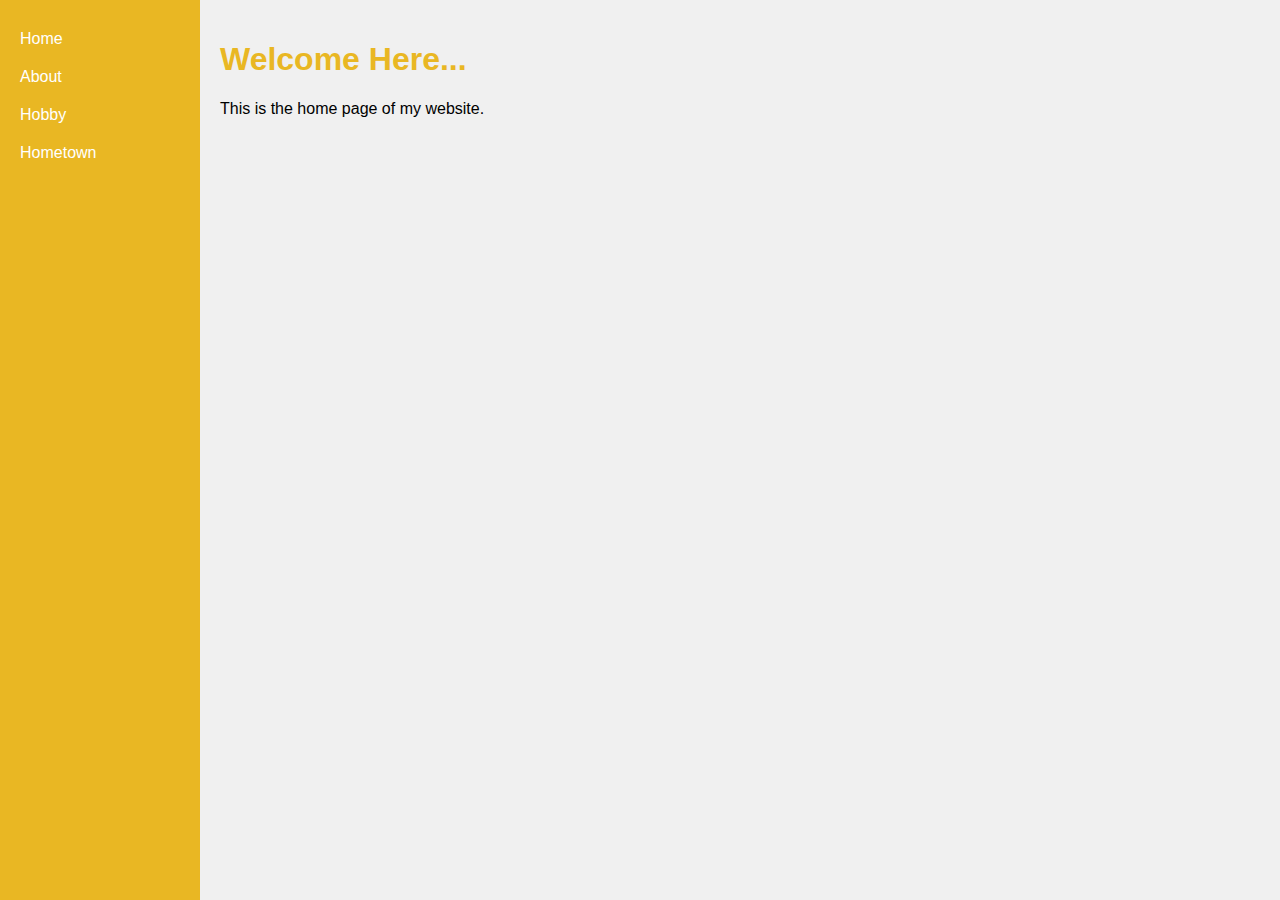
<file: CSSSite/index.html>
<!DOCTYPE html>
<html>
<head>
    <title>My Personal Website</title>
    <link rel="stylesheet" href="css/index.css">
</head>
<body>
    <div class="sidenav">
        <a href="index.html">Home</a>
        <a href="about.html">About</a>
        <a href="hobby.html">Hobby</a>
        <a href="hometown.html">Hometown</a>
    </div>

    <div class="main-content">
        <h1>Welcome Here...</h1>
        <p>This is the home page of my  website.</p>
    </div>
</body>
</html>
</file>
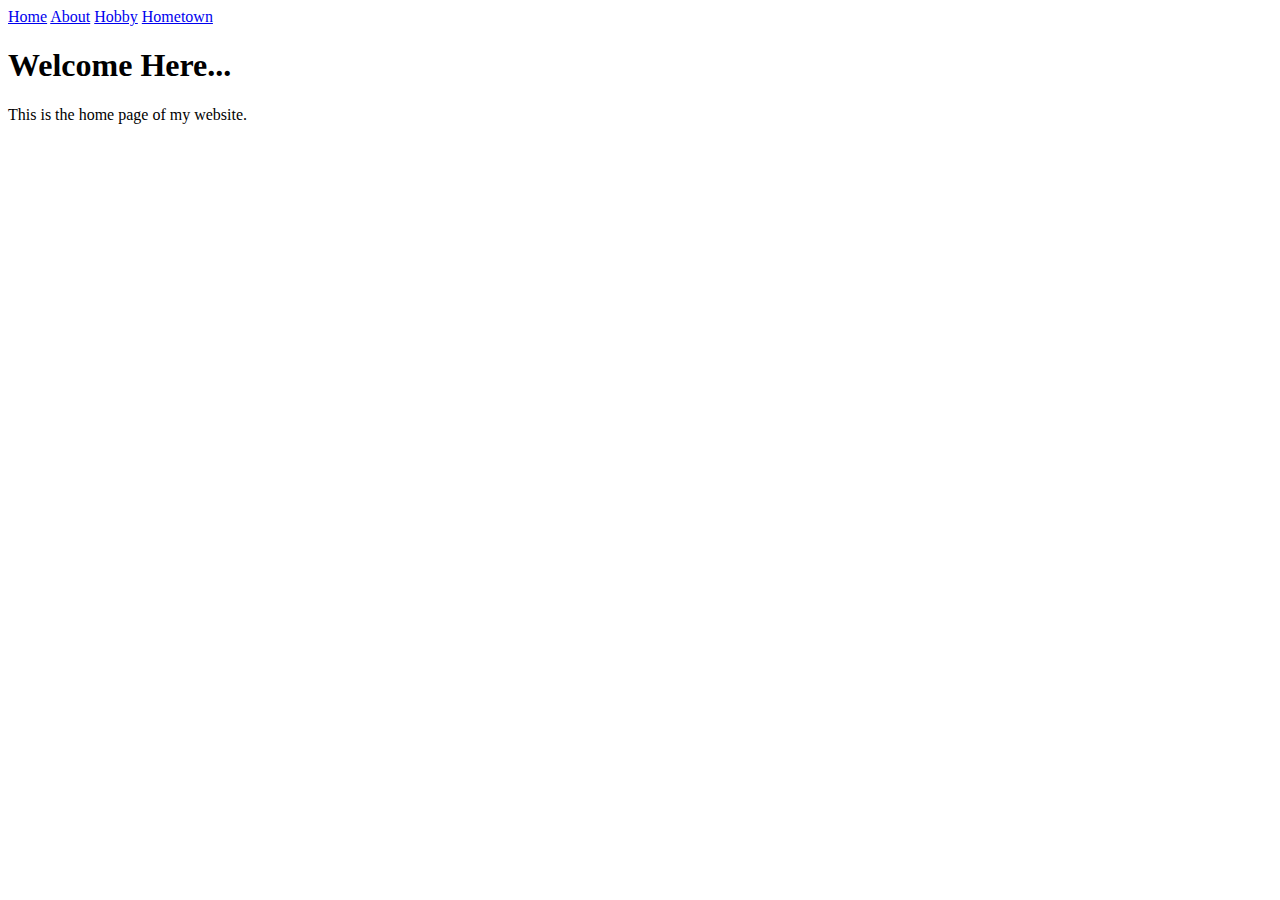
<file: HTMLSite/index.html>
<!DOCTYPE html>
<html>
<head>
    <title>My Personal Website</title>
</head>
<body>
    <div class="sidenav">
        <a href="index.html">Home</a>
        <a href="about.html">About</a>
        <a href="hobby.html">Hobby</a>
        <a href="hometown.html">Hometown</a>
    </div>

    <div class="main-content">
        <h1>Welcome Here...</h1>
        <p>This is the home page of my  website.</p>
    </div>
</body>
</html>
</file>
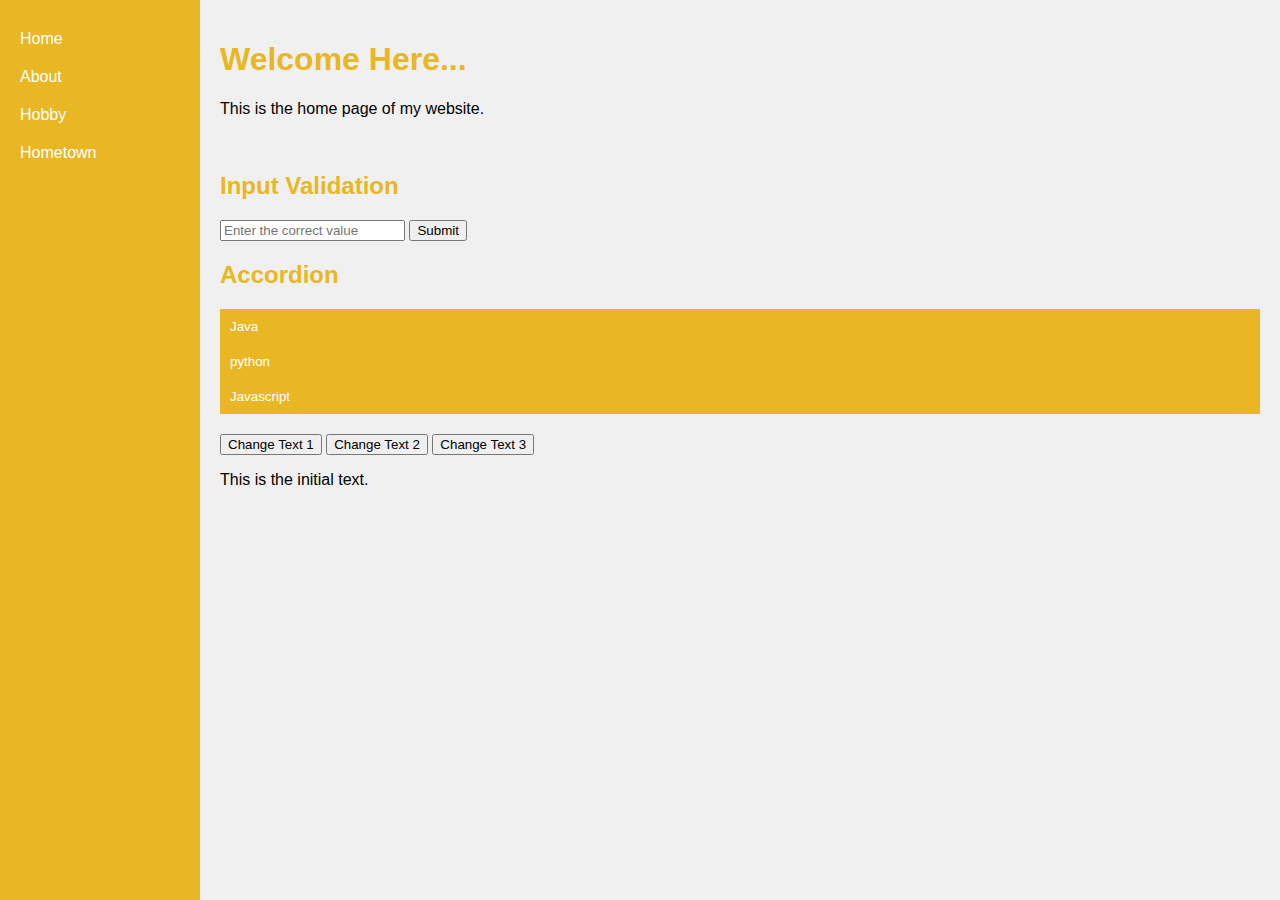
<file: JSSite/index.html>
<!DOCTYPE html>
<html>
<head>
    <title>My Personal Website</title>
    <link rel="stylesheet" href="css/index.css">
</head>
<body>
    <div class="sidenav">
        <a href="index.html">Home</a>
        <a href="about.html">About</a>
        <a href="hobby.html">Hobby</a>
        <a href="hometown.html">Hometown</a>
    </div>

    <div class="main-content">
        <h1>Welcome Here...</h1>
        <p>This is the home page of my website.</p>

    <div><br />
        <h2>Input Validation</h2>
        <input type="text" id="inputField" placeholder="Enter the correct value">
        <button onclick="validateInput()">Submit</button>
        <p id="errorMessage" style="color: red;"></p>
    </div>

    <div class="accordion">
        <h2>Accordion</h2>
        <button class="accordion-btn">Java</button>
        <div class="accordion-content">
            <p>Java is a high-level, class-based, object-oriented programming language that is designed to have as few implementation dependencies as possible.</p>
        </div>

        <button class="accordion-btn">python</button>
        <div class="accordion-content">
            <p>Python is a high-level, general-purpose programming language. Its design philosophy emphasizes code readability with the use of significant indentation. Python is dynamically typed and garbage-collected. It supports multiple programming paradigms, including structured, object-oriented and functional programming.</p>
        </div>

        <button class="accordion-btn">Javascript</button>
        <div class="accordion-content">
            <p>JavaScript, often abbreviated as JS, is a programming language and core technology of the Web, alongside HTML and CSS. 99% of websites use JavaScript on the client side for webpage behavior. Web browsers have a dedicated JavaScript engine that executes the client code.</p>
        </div>
    </div>
    <div>
        <button onclick="changeText('Text 1')">Change Text 1</button>
        <button onclick="changeText('Text 2')">Change Text 2</button>
        <button onclick="changeText('Text 3')">Change Text 3</button>
        <p id="changeableText">This is the initial text.</p>
    </div>
</div>
</body>
<script src="index.js"></script>
</html>
</file>
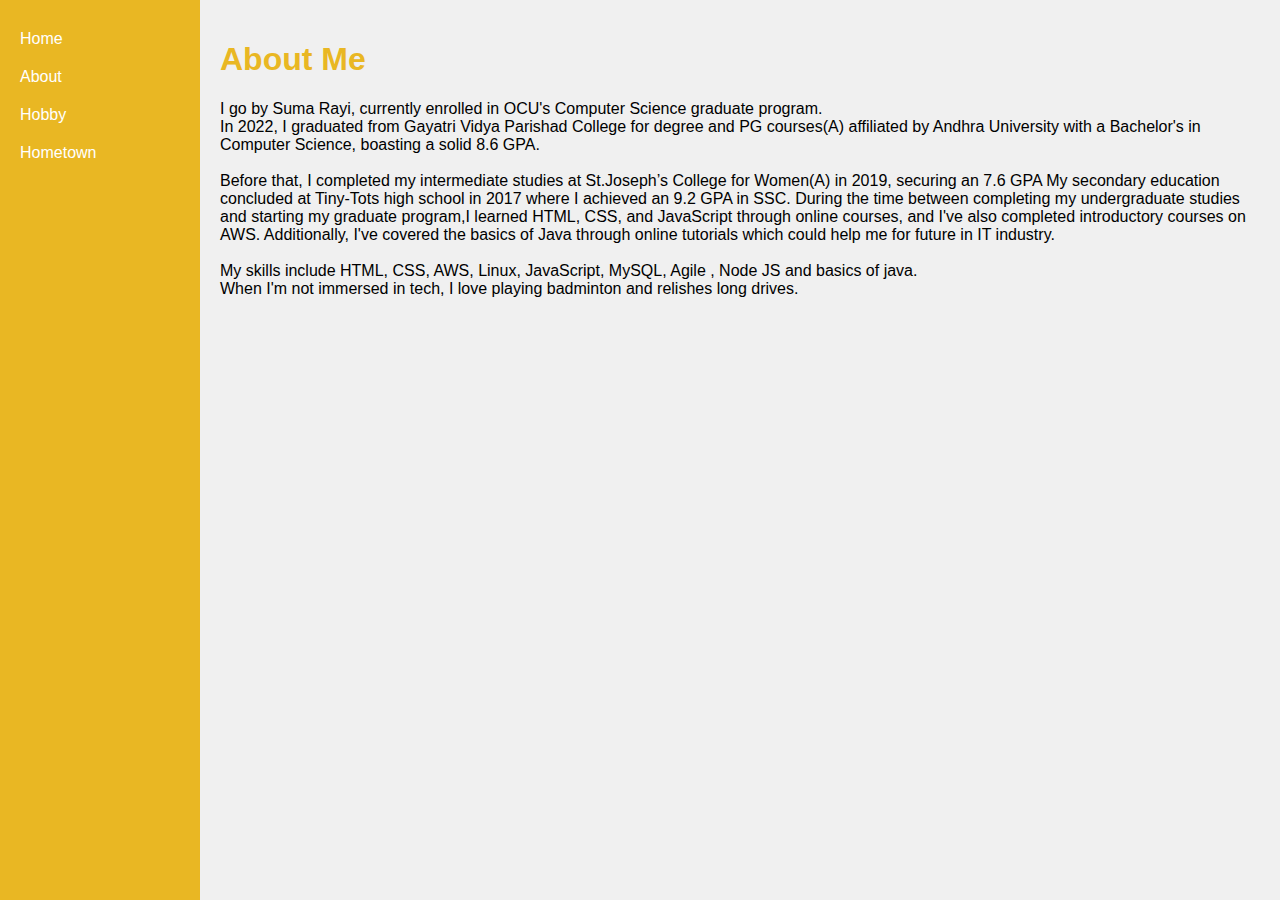
<file: CSSSite/about.html>
<!DOCTYPE html>
<html>
<head>
    <title>About Me</title>
    <link rel="stylesheet" href="css/index.css">
</head>
<body>
    <div class="sidenav">
        <a href="index.html">Home</a>
        <a href="about.html">About</a>
        <a href="hobby.html">Hobby</a>
        <a href="hometown.html">Hometown</a>
    </div>

    <div class="main-content">
        <h1>About Me</h1>
        <p>
            I go by Suma Rayi, currently enrolled in OCU's Computer Science graduate program.<br/>
            In 2022, I graduated from Gayatri Vidya Parishad College for degree and PG courses(A) affiliated by Andhra University with a Bachelor's in Computer Science, boasting a solid 8.6 GPA.<br /><br/>
            Before that, I completed my intermediate studies at St.Joseph’s College for Women(A) in 2019, securing an 7.6 GPA
            My secondary education concluded at Tiny-Tots high school  in 2017 where I achieved an 9.2 GPA in SSC.
            During the time between completing my undergraduate studies and starting my graduate program,I learned HTML, CSS, and JavaScript through online courses, and I've also completed introductory courses on AWS. Additionally, I've covered the basics of Java through online tutorials which could help me for future in IT industry.
            <br /><br />
            My skills include HTML, CSS, 
            AWS, Linux, JavaScript, MySQL, Agile , Node JS and basics of java.
            <br/>
            When I'm not immersed in tech, I love playing badminton and relishes long drives.
        </p>
    </div>
</body>
</html>
</file>
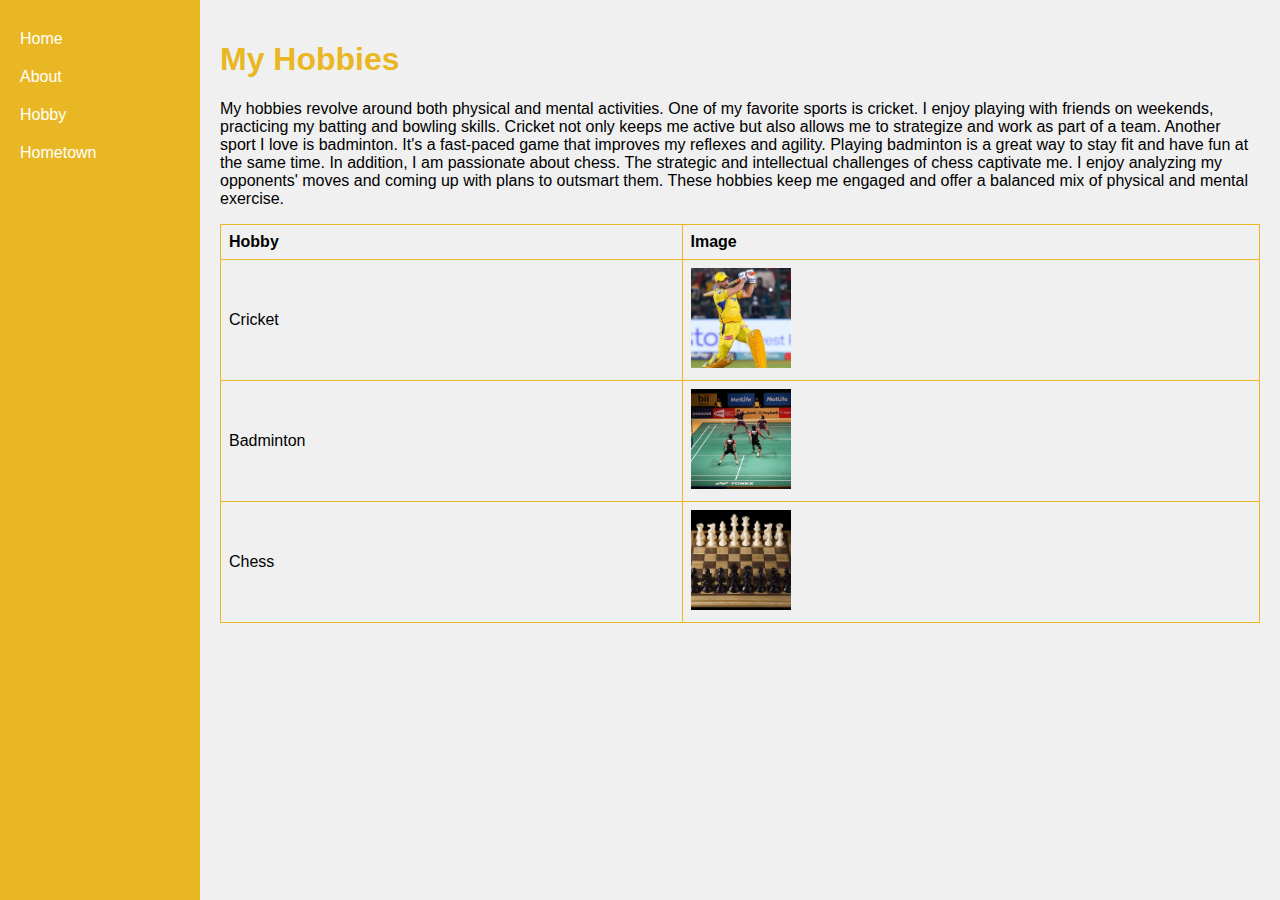
<file: CSSSite/hobby.html>
<!DOCTYPE html>
<html>
<head>
    <title>My Hobbies</title>
    <link rel="stylesheet" href="css/index.css">
</head>
<body>
    <div class="sidenav">
        <a href="index.html">Home</a>
        <a href="about.html">About</a>
        <a href="hobby.html">Hobby</a>
        <a href="hometown.html">Hometown</a>
    </div>

    <div class="main-content">
        <h1>My Hobbies</h1>
		<p>
			My hobbies revolve around both physical and mental activities. One of my favorite sports is cricket. I enjoy playing with friends on weekends, practicing my batting and bowling skills. Cricket not only keeps me active but also allows me to strategize and work as part of a team. Another sport I love is badminton. It's a fast-paced game that improves my reflexes and agility. Playing badminton is a great way to stay fit and have fun at the same time. In addition, I am passionate about chess. The strategic and intellectual challenges of chess captivate me. I enjoy analyzing my opponents' moves and coming up with plans to outsmart them. These hobbies keep me engaged and offer a balanced mix of physical and mental exercise.
		</p>		
        <table>
            <tr>
                <th>Hobby</th>
                <th>Image</th>
            </tr>
            <tr>
                <td>Cricket</td>
                <td><img src="assets/cricket.jpeg" alt="Cricket" width="300" height="250"></td>
            </tr>
            <tr>
                <td>Badminton</td>
                <td><img src="assets/badminton.avif" alt="Badminton"  width="300" height="250"></td>
            </tr>
            <tr>
                <td>Chess</td>
                <td><img src="assets/chess.webp" alt="Chess"  width="300" height="250"></td>
            </tr>
        </table>
    </div>
</body>
</html>
</file>
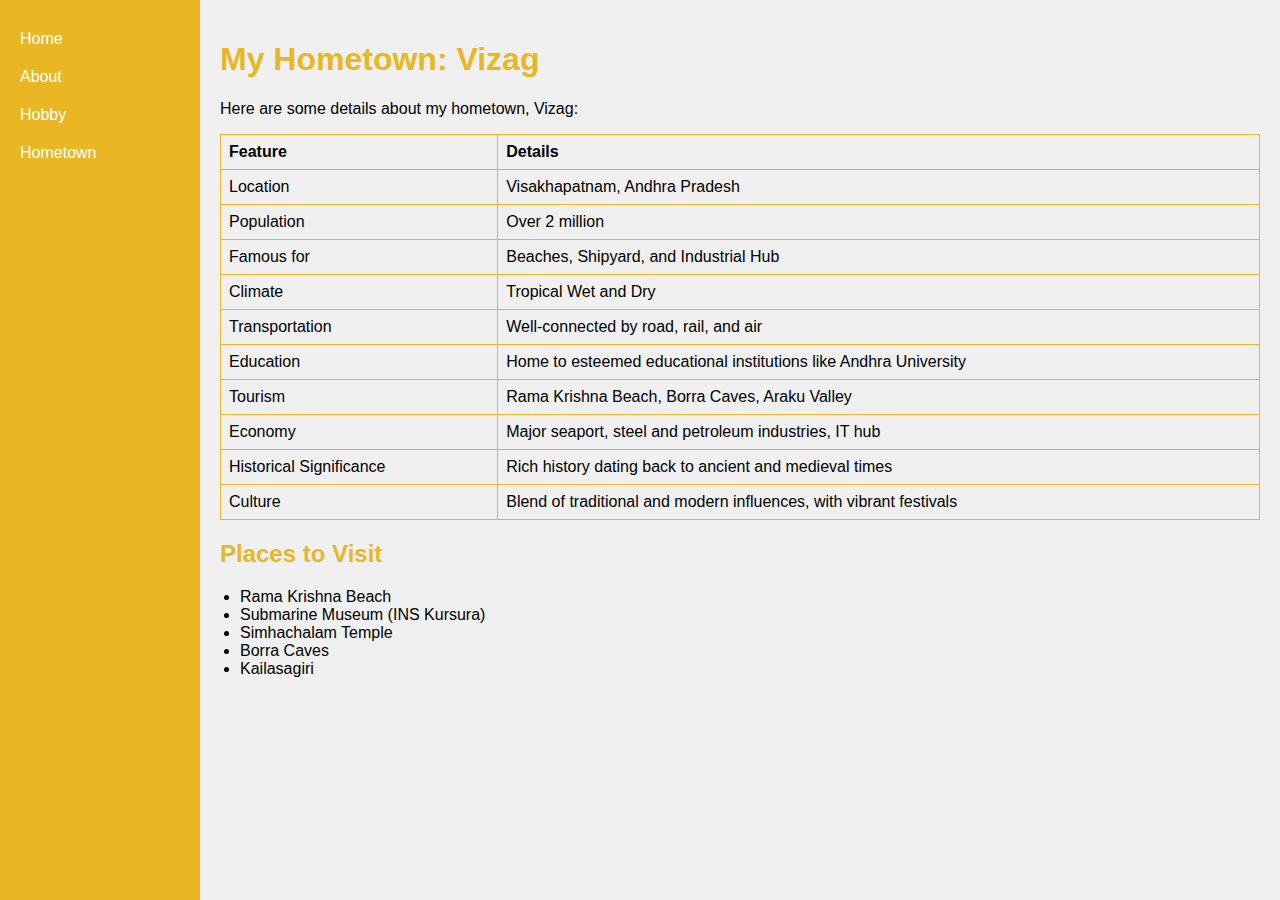
<file: CSSSite/hometown.html>
<!DOCTYPE html>
<html>
<head>
    <title>My Hometown</title>
    <link rel="stylesheet" href="css/index.css">
</head>
<body>
    <div class="sidenav">
        <a href="index.html">Home</a>
        <a href="about.html">About</a>
        <a href="hobby.html">Hobby</a>
        <a href="hometown.html">Hometown</a>
    </div>

    <div class="main-content">
        <h1>My Hometown: Vizag</h1>
        <p>Here are some details about my hometown, Vizag:</p>
        <table>
            <tr>
                <th>Feature</th>
                <th>Details</th>
            </tr>
            <tr>
                <td>Location</td>
                <td>Visakhapatnam, Andhra Pradesh</td>
            </tr>
            <tr>
                <td>Population</td>
                <td>Over 2 million</td>
            </tr>
            <tr>
                <td>Famous for</td>
                <td>Beaches, Shipyard, and Industrial Hub</td>
            </tr>
            <tr>
                <td>Climate</td>
                <td>Tropical Wet and Dry</td>
            </tr>
            <tr>
                <td>Transportation</td>
                <td>Well-connected by road, rail, and air</td>
            </tr>
            <tr>
                <td>Education</td>
                <td>Home to esteemed educational institutions like Andhra University</td>
            </tr>
            <tr>
                <td>Tourism</td>
                <td>Rama Krishna Beach, Borra Caves, Araku Valley</td>
            </tr>
            <tr>
                <td>Economy</td>
                <td>Major seaport, steel and petroleum industries, IT hub</td>
            </tr>
            <tr>
                <td>Historical Significance</td>
                <td>Rich history dating back to ancient and medieval times</td>
            </tr>
            <tr>
                <td>Culture</td>
                <td>Blend of traditional and modern influences, with vibrant festivals</td>
            </tr>
        </table>        
        <h2>Places to Visit</h2>
        <ul>
            <li>Rama Krishna Beach</li>
            <li>Submarine Museum (INS Kursura)</li>
            <li>Simhachalam Temple</li>
            <li>Borra Caves</li>
            <li>Kailasagiri</li>
        </ul>
    </div>    
</body>
</html>
</file>
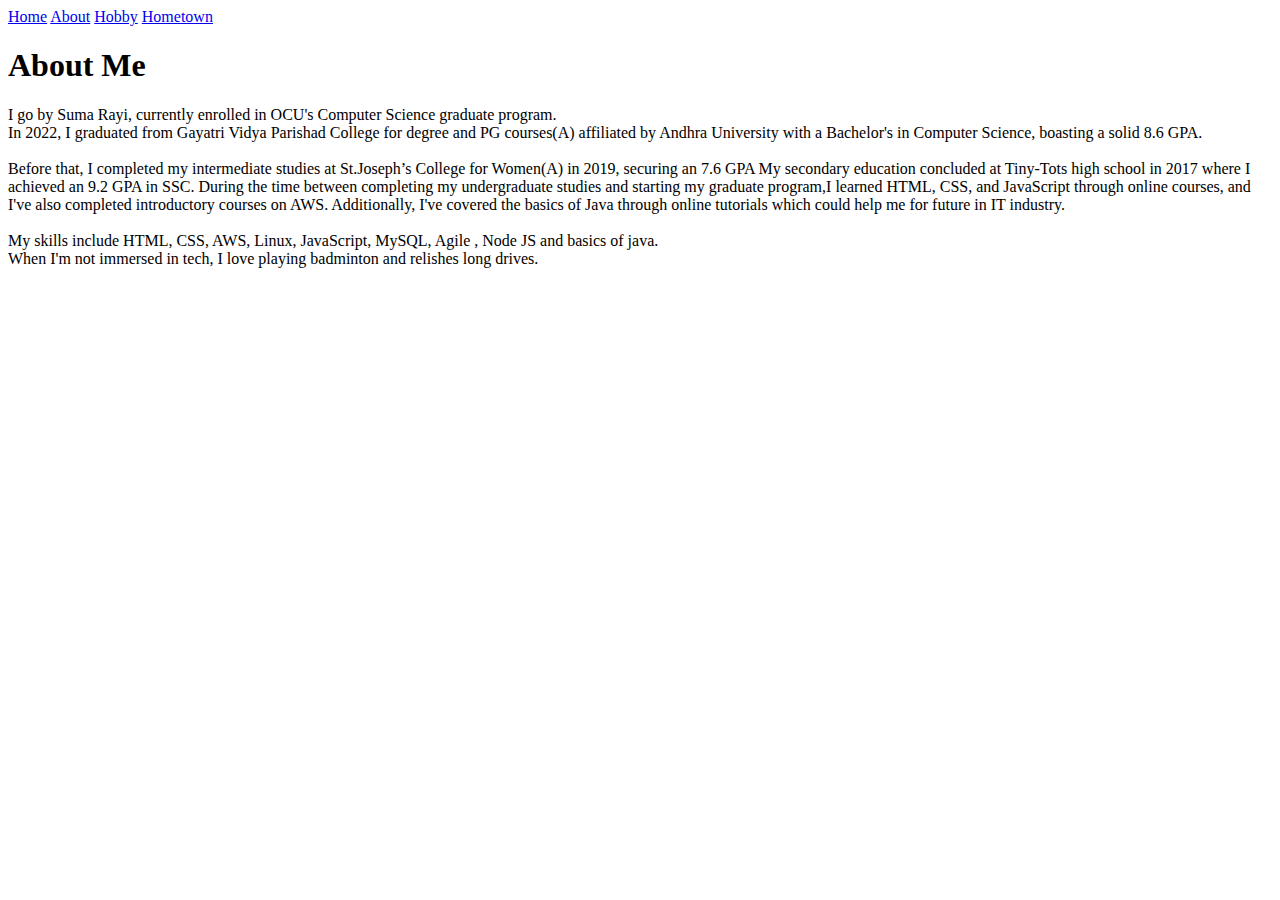
<file: HTMLSite/about.html>
<!DOCTYPE html>
<html>
<head>
    <title>About Me</title>
</head>
<body>
    <div class="sidenav">
        <a href="index.html">Home</a>
        <a href="about.html">About</a>
        <a href="hobby.html">Hobby</a>
        <a href="hometown.html">Hometown</a>
    </div>

    <div class="main-content">
        <h1>About Me</h1>
        <p>
            I go by Suma Rayi, currently enrolled in OCU's Computer Science graduate program.<br/>
            In 2022, I graduated from Gayatri Vidya Parishad College for degree and PG courses(A) affiliated by Andhra University with a Bachelor's in Computer Science, boasting a solid 8.6 GPA.<br /><br/>
            Before that, I completed my intermediate studies at St.Joseph’s College for Women(A) in 2019, securing an 7.6 GPA
            My secondary education concluded at Tiny-Tots high school  in 2017 where I achieved an 9.2 GPA in SSC.
            During the time between completing my undergraduate studies and starting my graduate program,I learned HTML, CSS, and JavaScript through online courses, and I've also completed introductory courses on AWS. Additionally, I've covered the basics of Java through online tutorials which could help me for future in IT industry.
            <br /><br />
            My skills include HTML, CSS, 
            AWS, Linux, JavaScript, MySQL, Agile , Node JS and basics of java.
            <br/>
            When I'm not immersed in tech, I love playing badminton and relishes long drives.
        </p>
    </div>
</body>
</html>
</file>
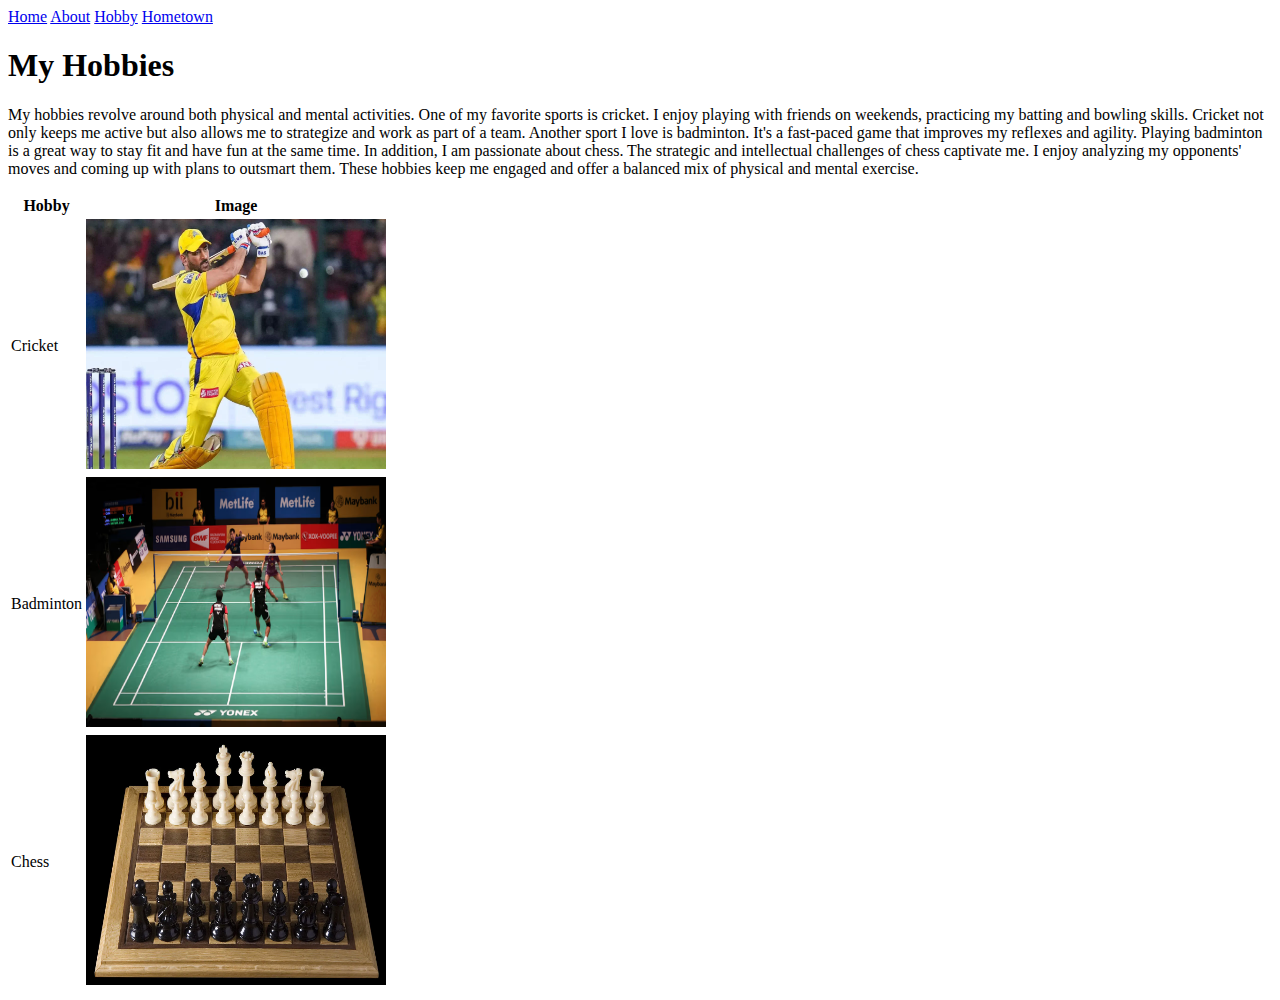
<file: HTMLSite/hobby.html>
<!DOCTYPE html>
<html>
<head>
    <title>My Hobbies</title>
</head>
<body>
    <div class="sidenav">
        <a href="index.html">Home</a>
        <a href="about.html">About</a>
        <a href="hobby.html">Hobby</a>
        <a href="hometown.html">Hometown</a>
    </div>

    <div class="main-content">
        <h1>My Hobbies</h1>
		<p>
			My hobbies revolve around both physical and mental activities. One of my favorite sports is cricket. I enjoy playing with friends on weekends, practicing my batting and bowling skills. Cricket not only keeps me active but also allows me to strategize and work as part of a team. Another sport I love is badminton. It's a fast-paced game that improves my reflexes and agility. Playing badminton is a great way to stay fit and have fun at the same time. In addition, I am passionate about chess. The strategic and intellectual challenges of chess captivate me. I enjoy analyzing my opponents' moves and coming up with plans to outsmart them. These hobbies keep me engaged and offer a balanced mix of physical and mental exercise.
		</p>		
        <table>
            <tr>
                <th>Hobby</th>
                <th>Image</th>
            </tr>
            <tr>
                <td>Cricket</td>
                <td><img src="assets/cricket.jpeg" alt="Cricket" width="300" height="250"></td>
            </tr>
            <tr>
                <td>Badminton</td>
                <td><img src="assets/badminton.avif" alt="Badminton"  width="300" height="250"></td>
            </tr>
            <tr>
                <td>Chess</td>
                <td><img src="assets/chess.webp" alt="Chess"  width="300" height="250"></td>
            </tr>
        </table>
    </div>
</body>
</html>
</file>
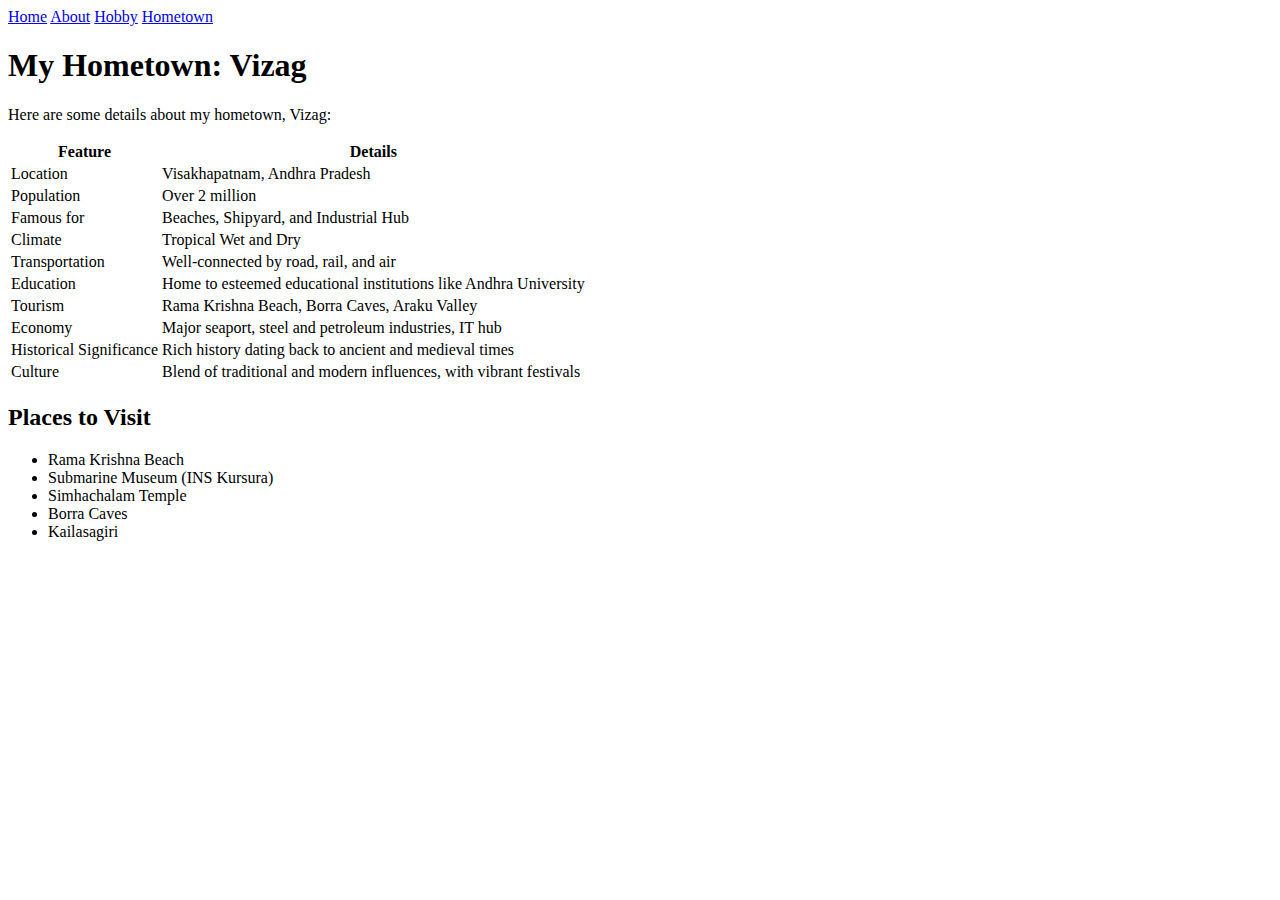
<file: HTMLSite/hometown.html>
<!DOCTYPE html>
<html>
<head>
    <title>My Hometown</title>
</head>
<body>
    <div class="sidenav">
        <a href="index.html">Home</a>
        <a href="about.html">About</a>
        <a href="hobby.html">Hobby</a>
        <a href="hometown.html">Hometown</a>
    </div>

    <div class="main-content">
        <h1>My Hometown: Vizag</h1>
        <p>Here are some details about my hometown, Vizag:</p>
        <table>
            <tr>
                <th>Feature</th>
                <th>Details</th>
            </tr>
            <tr>
                <td>Location</td>
                <td>Visakhapatnam, Andhra Pradesh</td>
            </tr>
            <tr>
                <td>Population</td>
                <td>Over 2 million</td>
            </tr>
            <tr>
                <td>Famous for</td>
                <td>Beaches, Shipyard, and Industrial Hub</td>
            </tr>
            <tr>
                <td>Climate</td>
                <td>Tropical Wet and Dry</td>
            </tr>
            <tr>
                <td>Transportation</td>
                <td>Well-connected by road, rail, and air</td>
            </tr>
            <tr>
                <td>Education</td>
                <td>Home to esteemed educational institutions like Andhra University</td>
            </tr>
            <tr>
                <td>Tourism</td>
                <td>Rama Krishna Beach, Borra Caves, Araku Valley</td>
            </tr>
            <tr>
                <td>Economy</td>
                <td>Major seaport, steel and petroleum industries, IT hub</td>
            </tr>
            <tr>
                <td>Historical Significance</td>
                <td>Rich history dating back to ancient and medieval times</td>
            </tr>
            <tr>
                <td>Culture</td>
                <td>Blend of traditional and modern influences, with vibrant festivals</td>
            </tr>
        </table>        
        <h2>Places to Visit</h2>
        <ul>
            <li>Rama Krishna Beach</li>
            <li>Submarine Museum (INS Kursura)</li>
            <li>Simhachalam Temple</li>
            <li>Borra Caves</li>
            <li>Kailasagiri</li>
        </ul>
    </div>    
</body>
</html>
</file>
<file: CSSSite/css/index.css>
body {
    font-family: Arial, sans-serif;
    background-color: #f0f0f0;
    margin: 0;
}

.sidenav {
    width: 200px;
    position: fixed;
    top: 0;
    left: 0;
    background-color: #e9b723;
    padding-top: 20px;
    height: 100%;
}

.sidenav a {
    padding: 10px 20px;
    text-decoration: none;
    color: white;
    display: block;
}

.sidenav a:hover {
    background-color: #c89d1d;
}

.main-content {
    margin-left: 200px;
    padding: 20px;
}

h1, h2 {
    color: #e9b723;
}

ul {
    list-style-type: disc;
    padding-left: 20px;
}

table {
    border-collapse: collapse;
    width: 100%;
    margin-bottom: 20px;
}

th, td {
    border: 1px solid #e9b723;
    padding: 8px;
    text-align: left;
}

img {
    width: 100px;
    height: 100px;
    object-fit: cover;
}
</file>
<file: JSSite/css/index.css>
body {
    font-family: Arial, sans-serif;
    background-color: #f0f0f0;
    margin: 0;
}

.sidenav {
    width: 200px;
    position: fixed;
    top: 0;
    left: 0;
    background-color: #e9b723;
    padding-top: 20px;
    height: 100%;
}

.sidenav a {
    padding: 10px 20px;
    text-decoration: none;
    color: white;
    display: block;
}

.sidenav a:hover {
    background-color: #c89d1d;
}

.main-content {
    margin-left: 200px;
    padding: 20px;
}

h1, h2 {
    color: #e9b723;
}

ul {
    list-style-type: disc;
    padding-left: 20px;
}

table {
    border-collapse: collapse;
    width: 100%;
    margin-bottom: 20px;
}

th, td {
    border: 1px solid #e9b723;
    padding: 8px;
    text-align: left;
}

img {
    width: 100px;
    height: 100px;
    object-fit: cover;
}

.accordion {
    width: 100%;
    margin-bottom: 20px;
}

.accordion-btn {
    display: block;
    width: 100%;
    padding: 10px;
    background-color: #e9b723;
    color: white;
    text-align: left;
    cursor: pointer;
    border: none;
    outline: none;
    transition: background-color 0.3s ease;
}

.accordion-btn:hover {
    background-color: #c89d1d;
}

.accordion-content {
    display: none;
    padding: 10px;
    background-color: #d9d4d4;
    color: #333;
    border: 1px solid #ccc; 
    border-top: none; 
}

.accordion-content.open {
    display: block;
}
</file>
